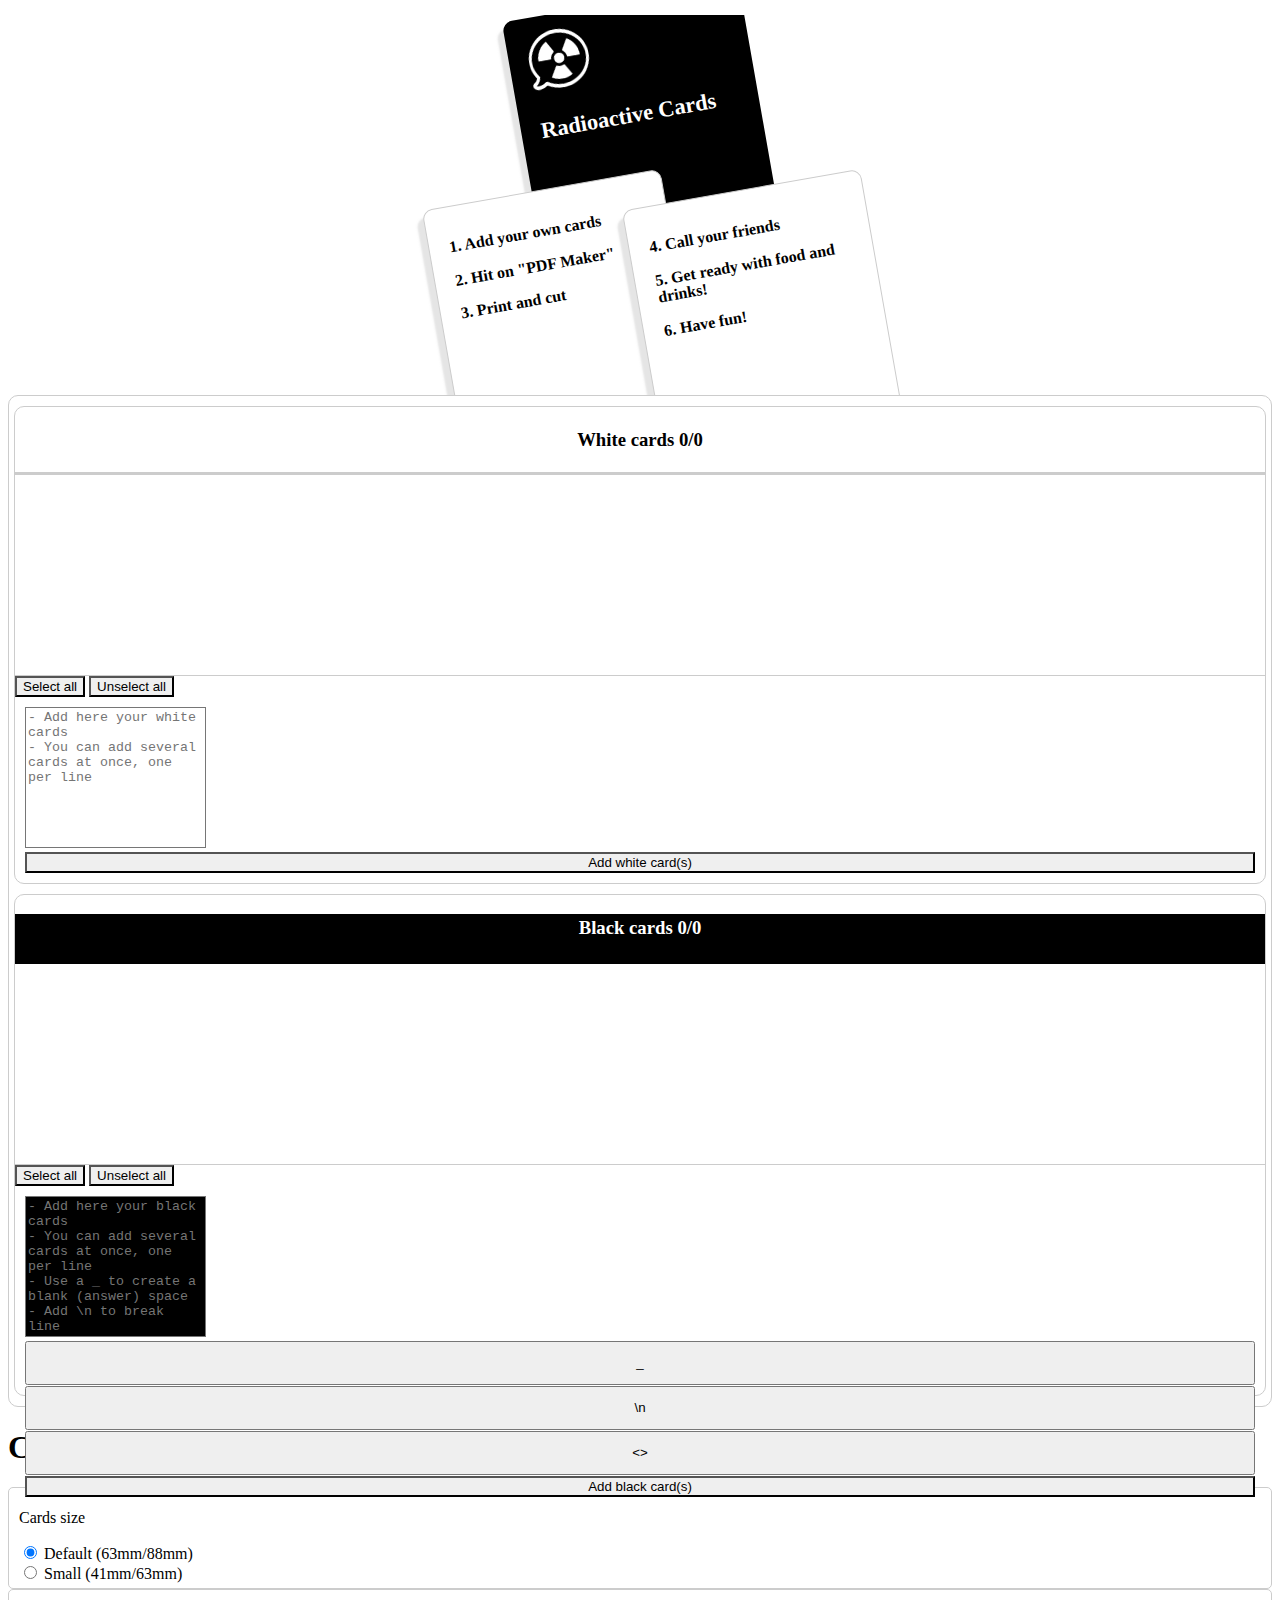
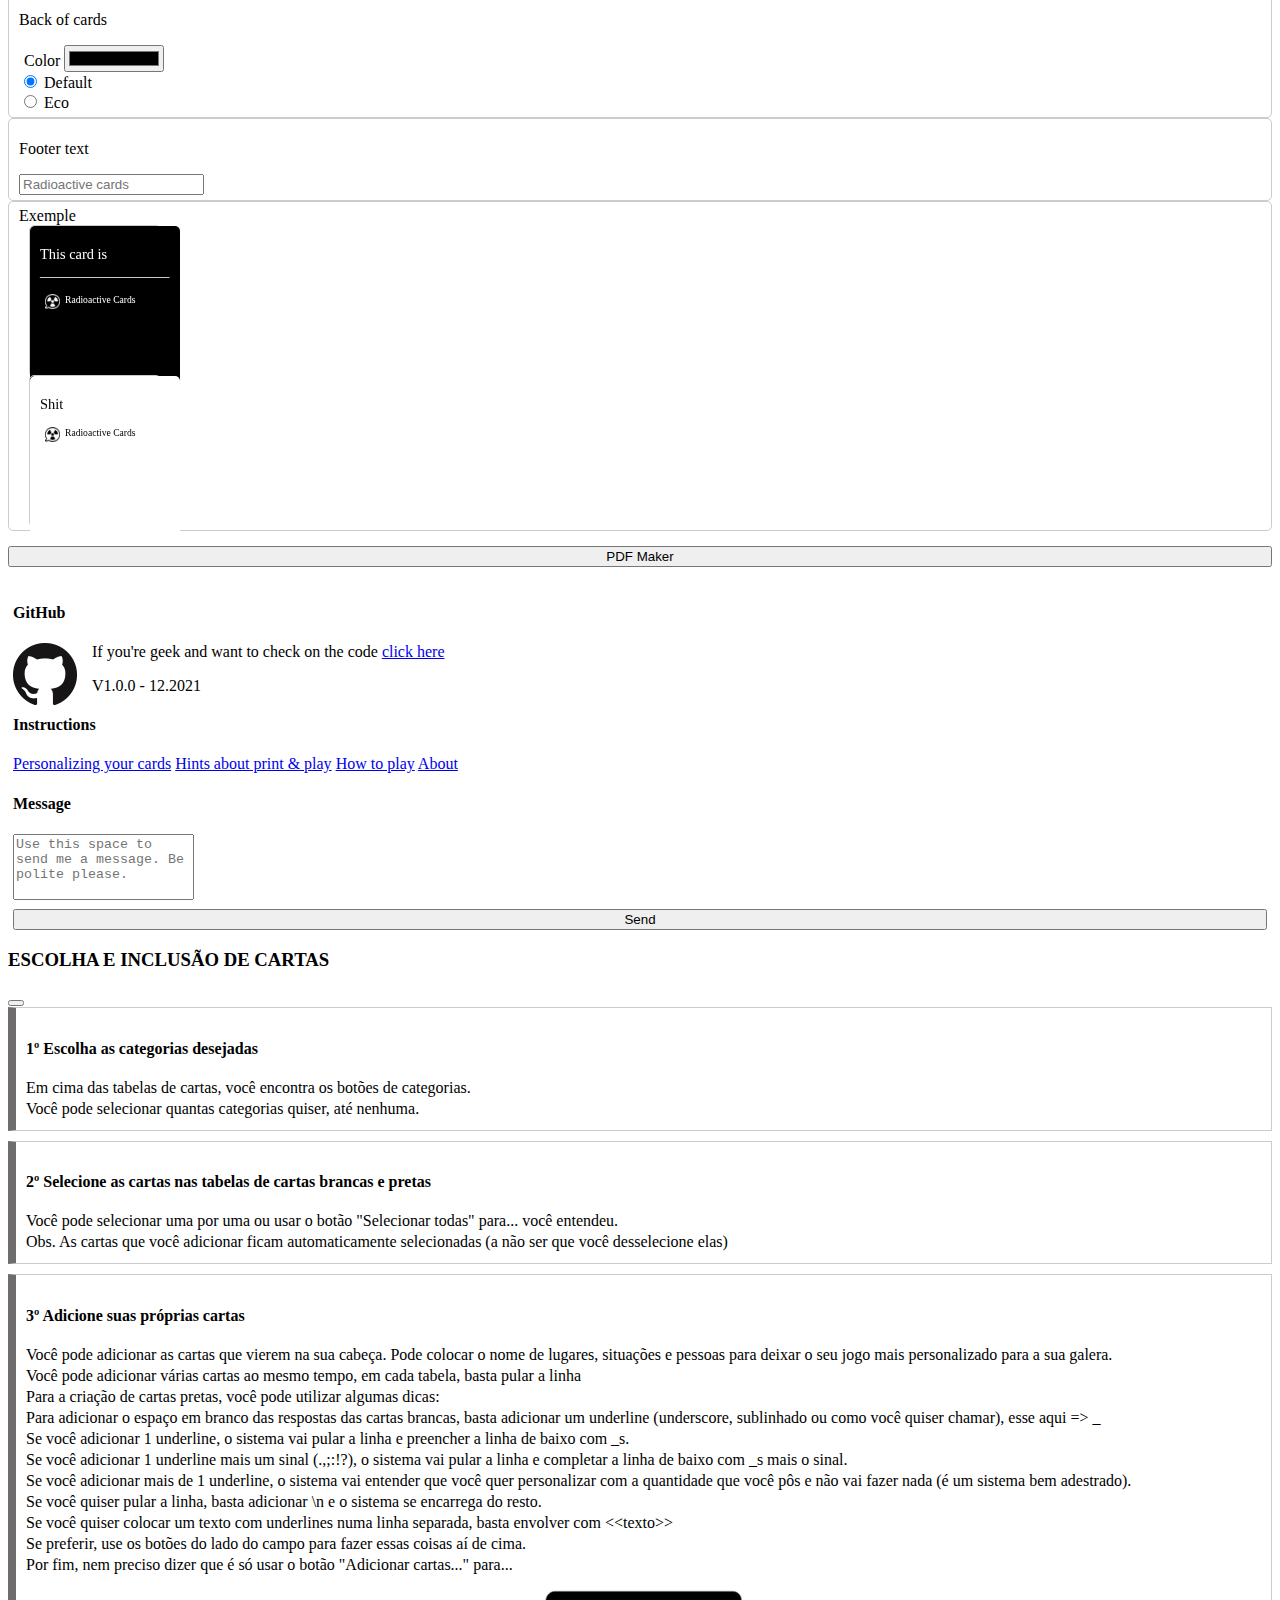
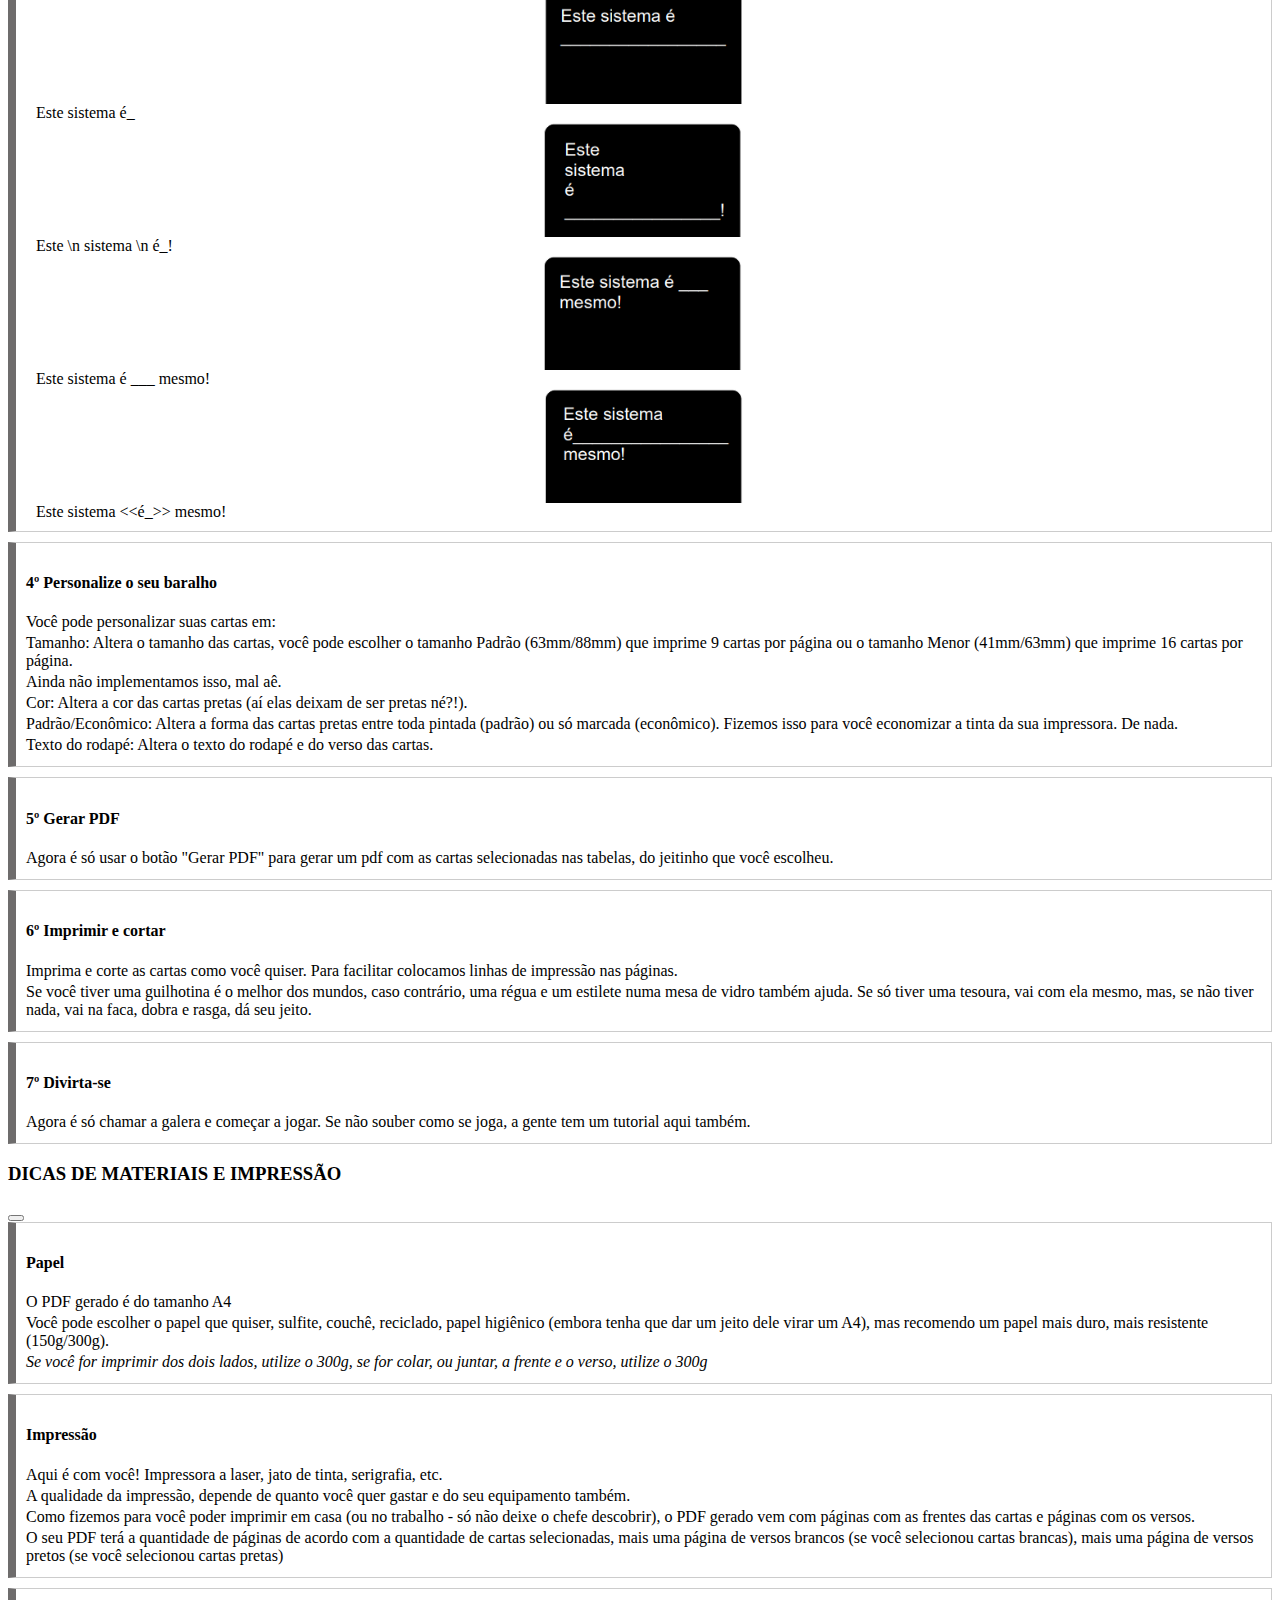
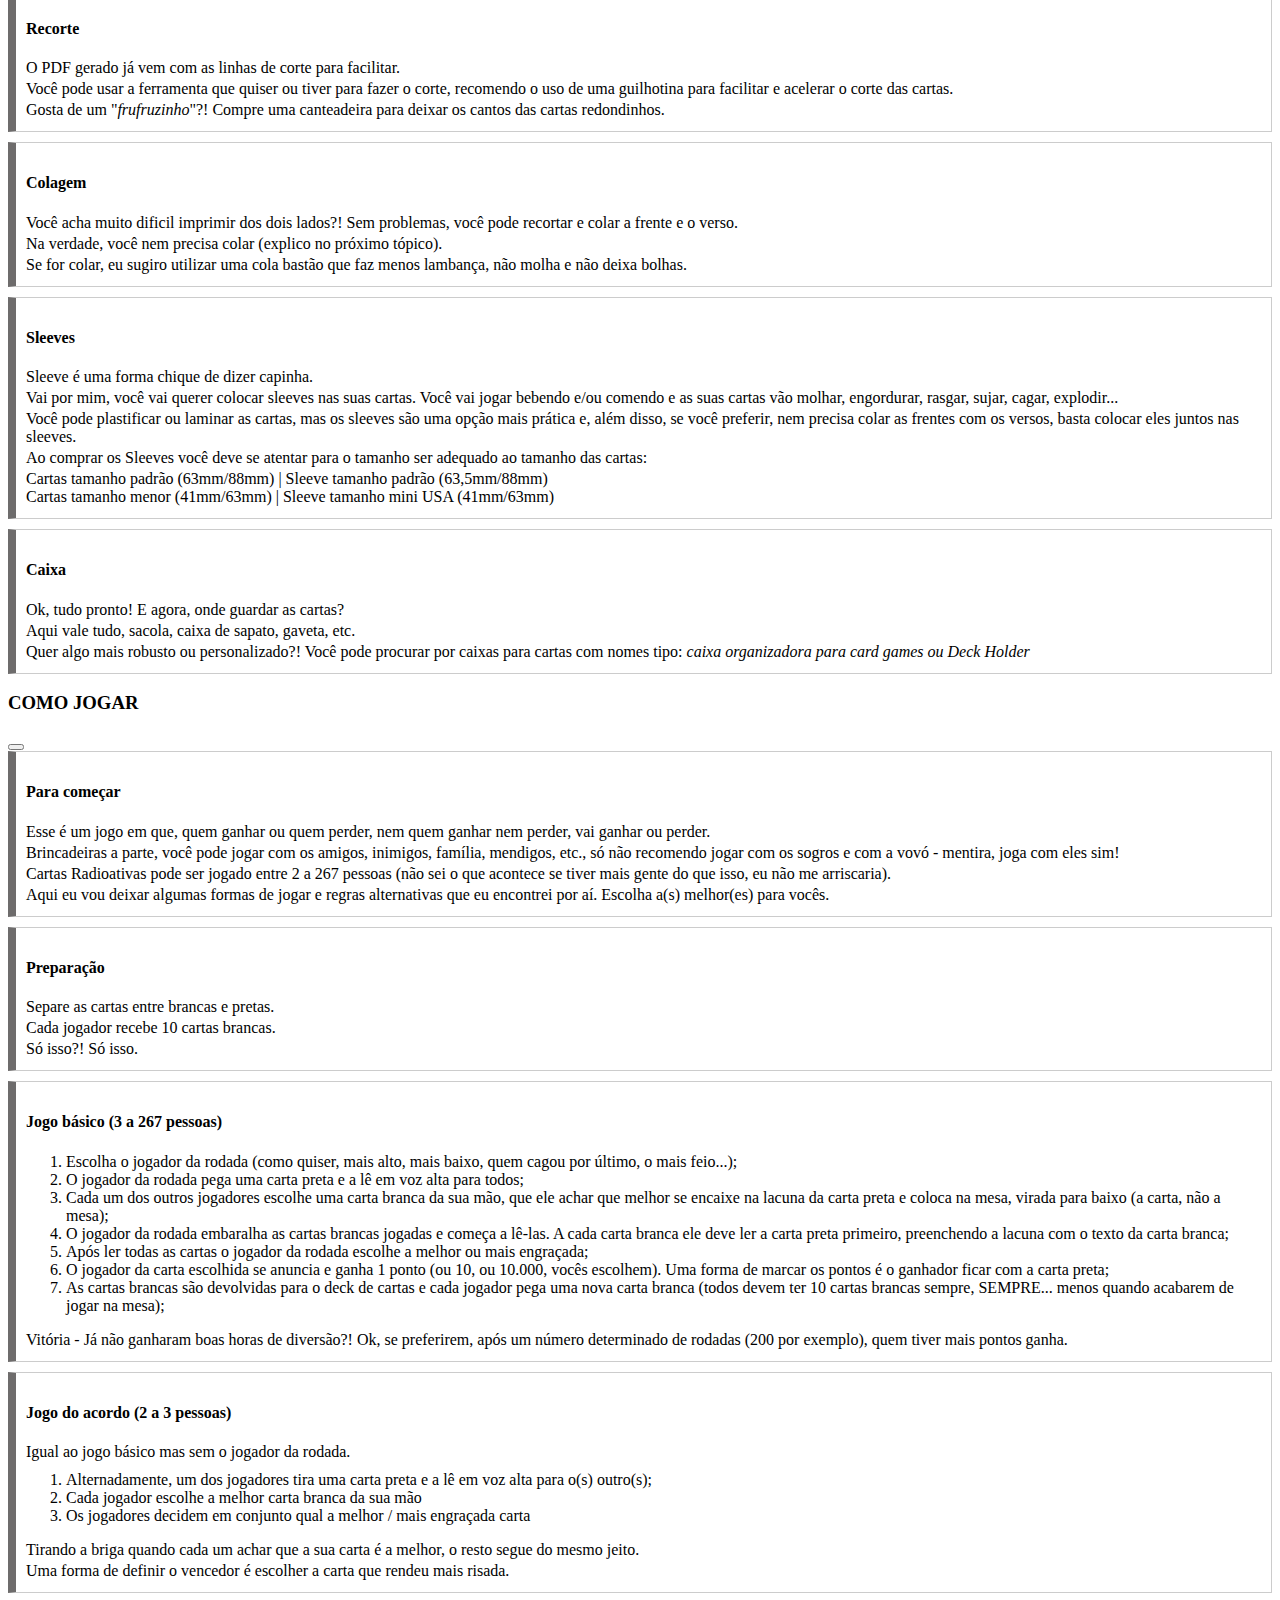
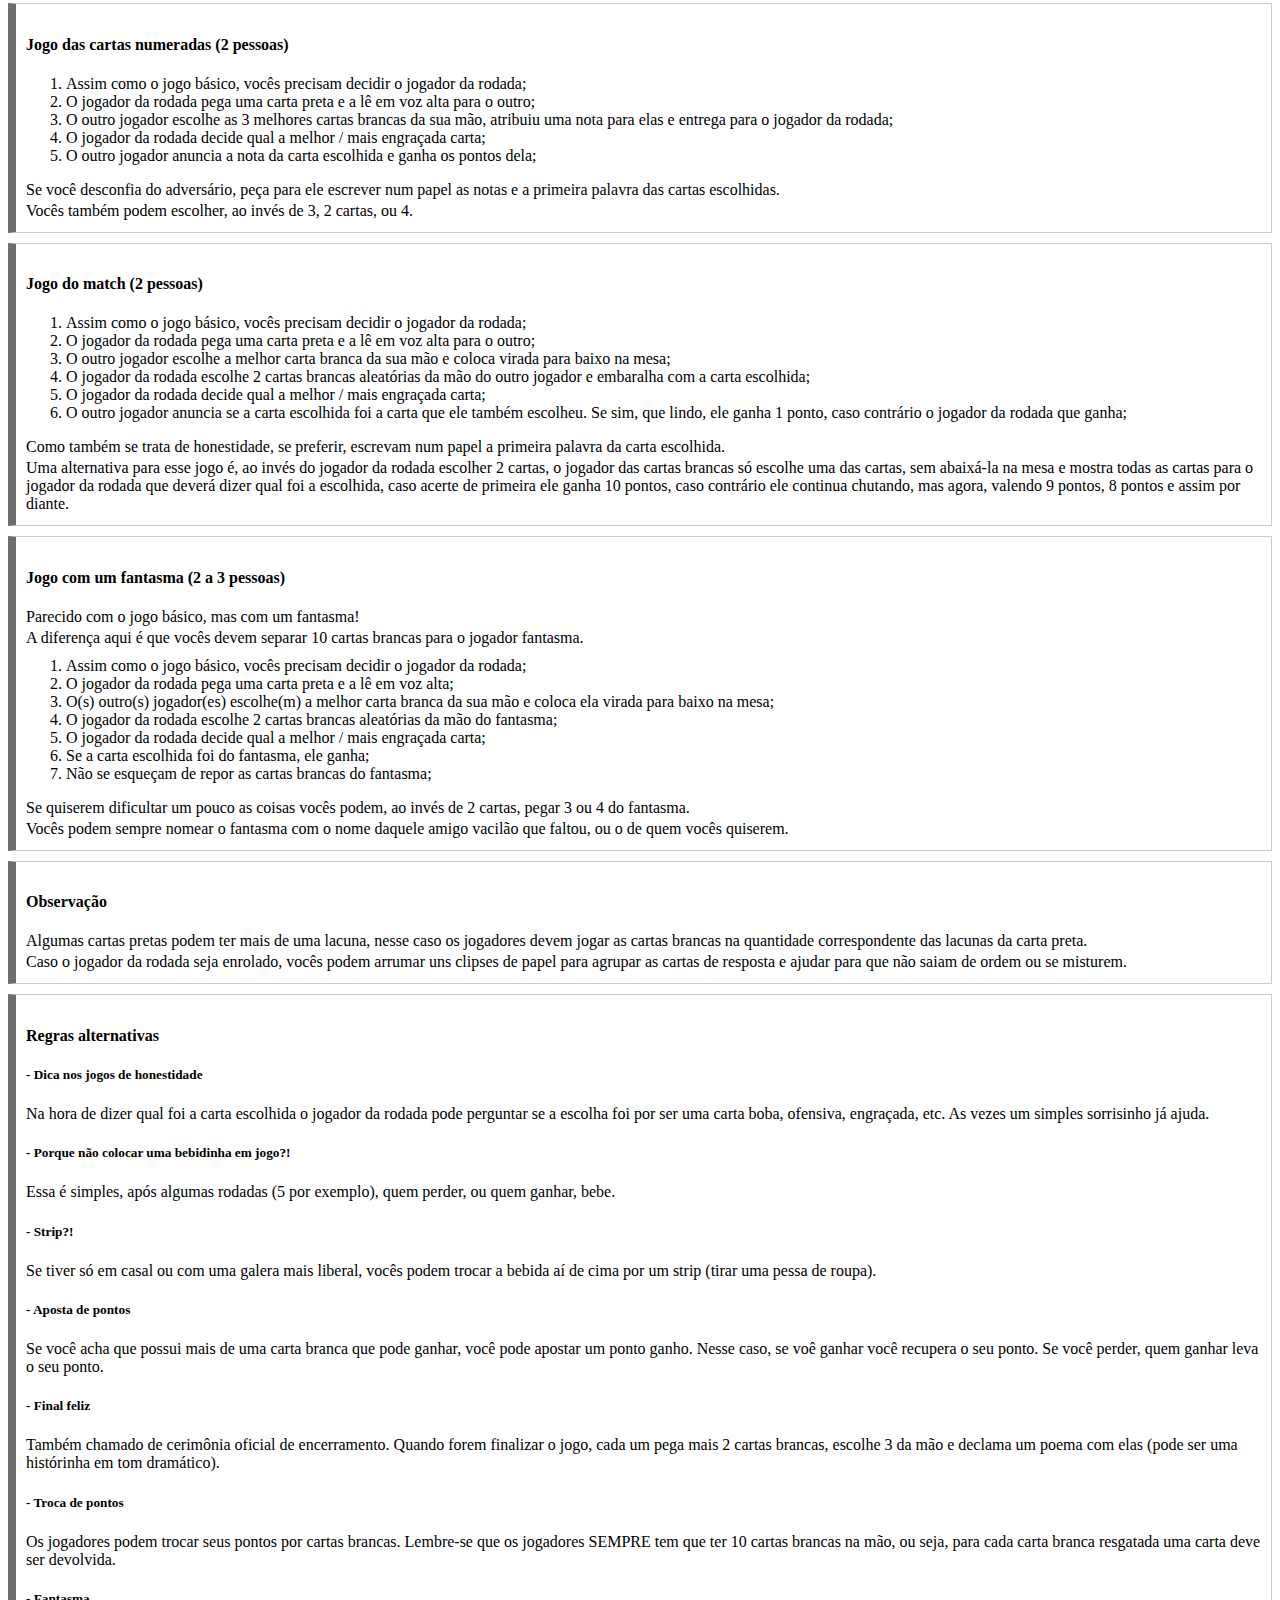
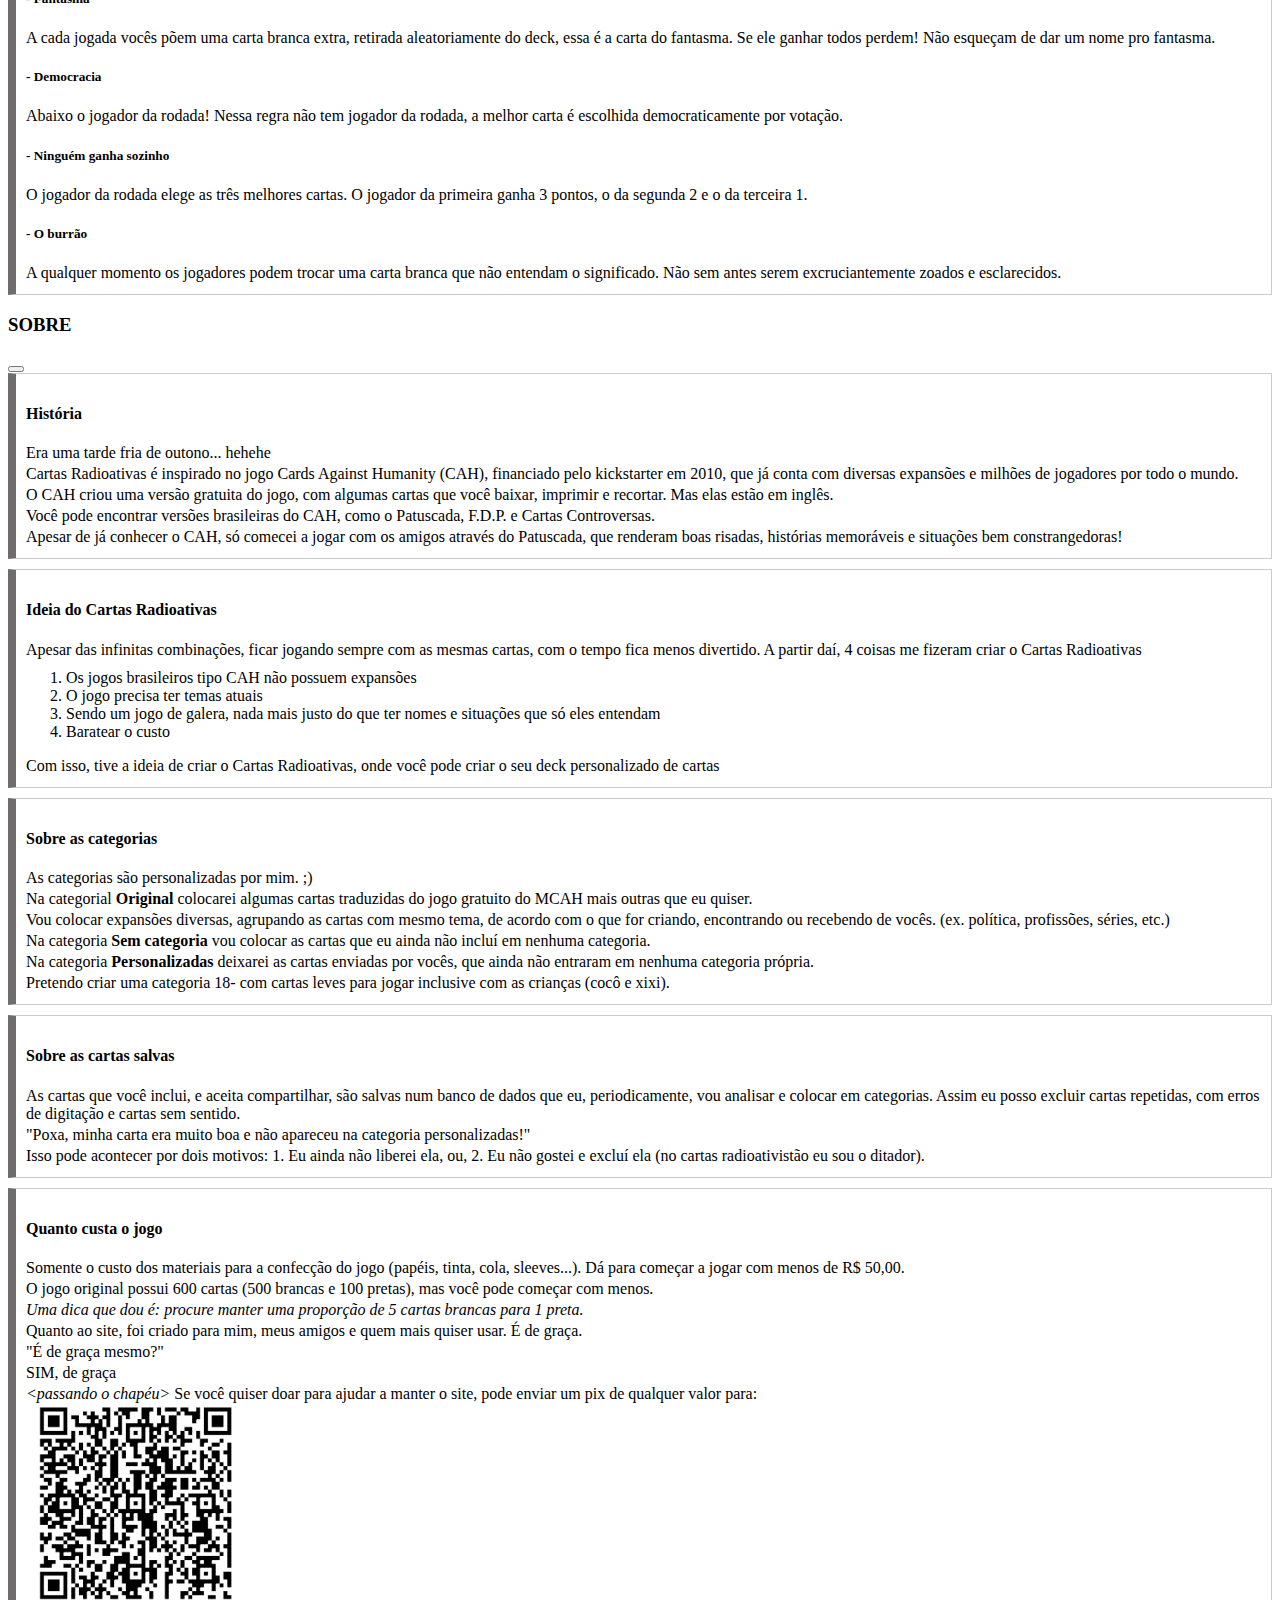
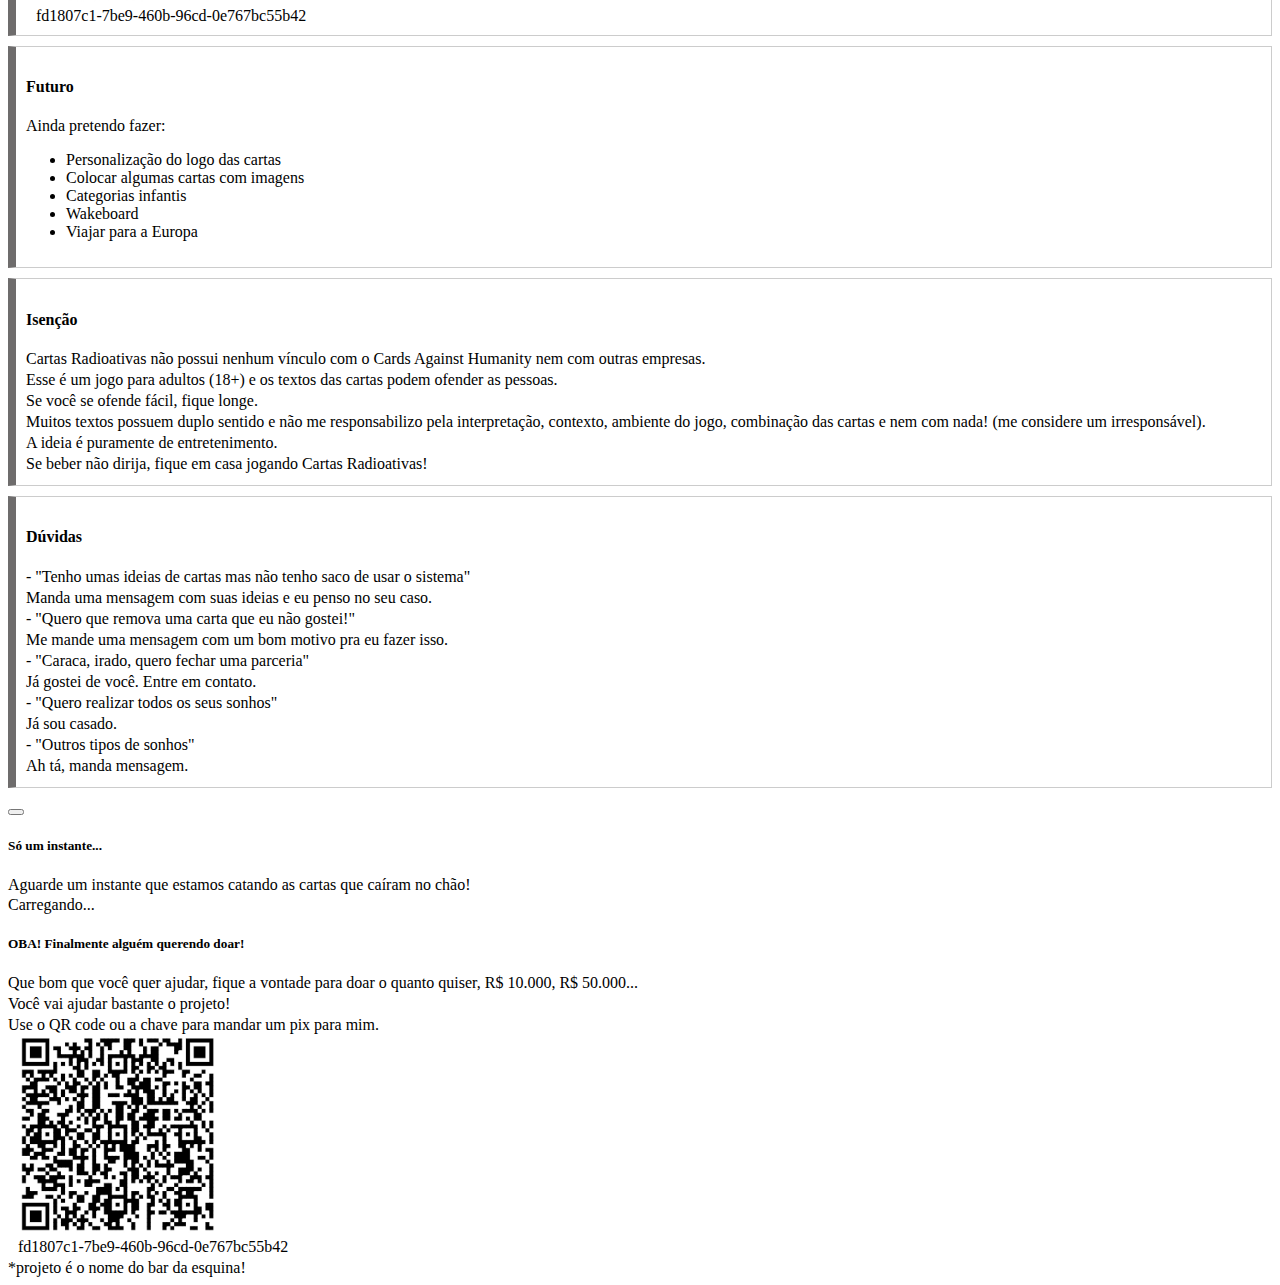
<file: en/index.html>
<!DOCTYPE html>
<html lang="en">

<head>
    <meta charset="UTF-8">
    <meta http-equiv="X-UA-Compatible" content="IE=edge">
    <meta name="viewport" content="width=device-width, initial-scale=1.0">

    <link href="https://cdn.jsdelivr.net/npm/bootstrap@5.1.3/dist/css/bootstrap.min.css" rel="stylesheet" integrity="sha384-1BmE4kWBq78iYhFldvKuhfTAU6auU8tT94WrHftjDbrCEXSU1oBoqyl2QvZ6jIW3" crossorigin="anonymous">
    <link rel="stylesheet" type="text/css" href="/styles/style.css">
    <link rel="stylesheet" type="text/css" href="/styles/sweetalert2.min.css">
    <link rel="stylesheet" type="text/css" href="style.css">

    <link rel="apple-touch-icon" sizes="180x180" href="/imgs/favicons/apple-touch-icon.png">
    <link rel="icon" type="image/png" sizes="32x32" href="/imgs/favicons/favicon-32x32.png">
    <link rel="icon" type="image/png" sizes="16x16" href="/imgs/favicons/favicon-16x16.png">
    <link rel="manifest" href="/imgs/favicons/site.webmanifest">

    <script async src="https://pagead2.googlesyndication.com/pagead/js/adsbygoogle.js?client=ca-pub-6723391586475094" crossorigin="anonymous"></script>

    <title>Radioactive Cards</title>
</head>

<body>
    <div class="container">
        <div id="header" class="row">
            <div class="titulo col-3">
                <div class="carta text-center">
                    <img src="/imgs/icones/radioativo-branco.png" width="60" height="60" class="mt-2">
                    <p class="mt-2">Radioactive Cards</p>
                </div>
            </div>
            <div class="instrucoes col">
                <div class="wrap">
                    <div class="carta1">
                        <p>1. Add your own cards</p>
                        <p>2. Hit on "PDF Maker"</p>
                        <p>3. Print and cut</p>
                    </div>
                    <div class="carta2">
                        <p>4. Call your friends</p>
                        <p>5. Get ready with food and drinks!</p>
                        <p>6. Have fun!</p>
                    </div>
                </div>

            </div>
        </div>

        <div id="tabela" class="row">
            <div class="col brancas">
                <div class="area-titulo-tabela">
                    <h3>White cards <span class="qtd-brancas badge bg-secondary"><span class="qtd-selec">0</span>/<span class="qtd-total">0</span></span>
                    </h3>
                </div>
                <div class="area-tabela">
                    <table class="table table-hover">
                        <tbody id="corpo-tabela-brancas">

                        </tbody>
                    </table>
                </div>
                <div class="btn-group botoes-tabela" role="group" aria-label="Basic example">
                    <button id="btn-seleciona-brancas" type="button" class="btn btn-secondary" onClick="selecionaTodas('brancas')">Select all</button>
                    <button id="btn-desseleciona-brancas" type="button" class="btn btn-secondary" onClick="desselecionaTodas('brancas')">Unselect all</button>
                </div>
                <div class="novas-cartas">
                    <textarea class="form-control" id="texto-personalizacao-brancas" rows="3" placeholder="- Add here your white cards&#10;- You can add several cards at once, one per line"></textarea>
                    <button id="btn-adiciona-brancas" type="button" class="btn btn-secondary" onClick="adicionaBrancaPersonalizada()">Add white card(s)</button>
                </div>
            </div>

            <div class="col pretas">
                <div class="area-titulo-tabela">
                    <h3>Black cards <span class="qtd-pretas badge bg-secondary"><span class="qtd-selec">0</span>/<span class="qtd-total">0</span></span>
                    </h3>
                </div>
                <div class="area-tabela">
                    <table class="table table-dark table-hover">
                        <tbody id="corpo-tabela-pretas">

                        </tbody>
                    </table>
                </div>
                <div class="btn-group botoes-tabela" role="group" aria-label="Basic example">
                    <button id="btn-seleciona-pretas" type="button" class="btn btn-secondary" onClick="selecionaTodas('pretas')">Select all</button>
                    <button id="btn-desseleciona-pretas" type="button" class="btn btn-secondary" onClick="desselecionaTodas('pretas')">Unselect all</button>
                </div>
                <div class="novas-cartas row">
                    <div class="col-11 pe-0">
                        <textarea class="form-control" id="texto-personalizacao-pretas" rows="3" placeholder="- Add here your black cards&#10;- You can add several cards at once, one per line&#10;- Use a _ to create a blank (answer) space&#10;- Add \n to break line&#10;- Put the text between <<>> to use it on a single line"></textarea>
                    </div>
                    <div class="col-1 ps-0">
                        <button id="btn-adiciona-linha" class="btn btn-secondary btn-acao-pretas" title="Adds a _ to create a blank (answer) space">_</button>
                        <button id="btn-adiciona-quebra-linha" class="btn btn-secondary btn-acao-pretas" title="Adds \n to break line">\n</button>
                        <button id="btn-adiciona-texto-encapsulado" class="btn btn-secondary btn-acao-pretas" title="Adds <<>> to put the selected text on a single line"><></button>
                    </div>
                    <div class="col-12">
                        <button id="btn-adiciona-pretas" type="button" class="btn btn-secondary" onClick="adicionaPretaPersonalizada()">Add black card(s)</button>
                    </div>

                    <div id="preview-carta-preta">
                        <p class="texto-preview"></p>
                        <!-- <div id="carta-preview"></div> -->
                    </div>
                </div>
            </div>
        </div>

        <div id="area-gerar-pdf" class="row">
            <h1>Customization</h1>
            <div class="col-3">
                <div class="personal">
                    <p>Cards size</p>
                    <div class="col" id="tamanho-carta">
                        <div class="form-check">
                            <input class="form-check-input" type="radio" name="tamanho-carta" id="tamanho-padrao" value="padrao" checked>
                            <label class="form-check-label" for="tamanho-padrao">
										Default (63mm/88mm)
									</label>
                        </div>
                        <div class="form-check">
                            <input class="form-check-input" type="radio" name="tamanho-carta" id="tamanho-menor" value="menor">
                            <label class="form-check-label" for="tamanho-menor">
										Small (41mm/63mm)
									</label>
                        </div>
                    </div>
                </div>
            </div>
            <div class="col-3">
                <div class="personal">
                    <p>Back of cards</p>
                    <div class="row">
                        <div class="col">
                            <label class="form-control-label" for="cor-fundo" id="label-cor-fundo">Color</label>
                            <input type="color" class="form-control form-control-color" id="cor-fundo" value="#000000" title="Choose a color">
                        </div>
                        <div class="col" id="tipo-fundo">
                            <div class="form-check">
                                <input class="form-check-input" type="radio" name="tipo-fundo" id="fundo-padrao" value="padrao" checked>
                                <label class="form-check-label" for="fundo-padrao">Default</label>
                            </div>
                            <div class="form-check">
                                <input class="form-check-input" type="radio" name="tipo-fundo" id="fundo-economico" value="economico">
                                <label class="form-check-label" for="fundo-economico">Eco</label>
                            </div>
                        </div>
                    </div>
                </div>
            </div>
            <div class="col-3">
                <div class="personal">
                    <p>Footer text</p>
                    <!-- <label for="texto-rodape" class="form-label">Texto do rodapé</label> -->
                    <input class="form-control" id="texto-rodape" placeholder="Radioactive cards">
                </div>
            </div>
            <div class="col-3">
                <div class="personal">
                    Exemple
                    <div class="row">
                        <div class="carta-exemplo preta col">
                            <div class="flip">
                                <div class="rodape-economico"></div>

                                <div class="frente fundo-preta-exemplo">
                                    <p>This card is <br>__________________</p>
                                    <div class="rodape-carta-exemplo fixed-bottom">
                                        <img src="/imgs/icones/radioativo-branco.png" width="15" height="15" class="float-start">
                                        <p class="texto-cartas">Radioactive Cards</p>
                                    </div>
                                </div>

                                <div class="verso fundo-preta-exemplo">
                                    <div class="fundo-economico"></div>
                                    <div class="fundo-carta-logo">
                                        <img src="/imgs/icones/radioativo-branco.png" width="30" height="30" class="">
                                        <p class="texto-cartas">Radioactive<br />cards</p>
                                    </div>
                                </div>

                            </div>
                        </div>
                        <div class="carta-exemplo branca col">
                            <div class="flip">
                                <div class="frente fundo-branca-exemplo">
                                    <p>Shit</p>
                                    <div class="rodape-carta-exemplo fixed-bottom">
                                        <img src="/imgs/icones/radioativo-preto.png" width="15" height="15" class="float-start">
                                        <p class="texto-cartas">Radioactive Cards</p>
                                    </div>
                                </div>
                                <div class="verso fundo-branca-exemplo">
                                    <div class="fundo-carta-logo">
                                        <img src="/imgs/icones/radioativo-preto.png" width="30" height="30" class="">
                                        <p class="texto-cartas">Radioactive<br />Cards</p>
                                    </div>
                                </div>
                            </div>
                        </div>
                    </div>
                </div>
            </div>
            <div class="col">
                <button id="btn-gerar-pdf" type="button" class="btn btn-secondary" onClick="gerarPDF()">PDF Maker</button>
            </div>
        </div>
        <div id="rodape" class="row">
            <div class="col github d-grid">
                <h4>GitHub</h4>
                <div class="align-middle">
                    <img src="/imgs/GitHub-Mark-64px.png">
                    <p>If you're geek and want to check on the code <a href="https://github.com/lvmasterrj/cartas-radioativas/" target="_blank">click here</a></p>
                </div>
                <div class="d-flex align-items-end">
                    <p>V1.0.0 - 12.2021</p>
                </div>
            </div>
            <div class="col">
                <h4>Instructions</h4>
                <div class="list-group list-group-flush">
                    <a id="instr-cartas" class="list-group-item list-group-item-action" data-bs-toggle="modal" data-bs-target="#modal-instr-cartas" href="#">Personalizing your cards</a>
                    <a id="instr-dicas-impr" class="list-group-item list-group-item-action" data-bs-toggle="modal" data-bs-target="#modal-instr-dicas-impr" href="#">Hints about print & play</a>
                    <a id="instr-como-jogar" class="list-group-item list-group-item-action" data-bs-toggle="modal" data-bs-target="#modal-instr-como-jogar" href="#">How to play</a>
                    <a id="instr-sobre" class="list-group-item list-group-item-action" data-bs-toggle="modal" data-bs-target="#modal-sobre" href="#">About</a>
                </div>


                <!-- Modais das instruções -->

            </div>
            <div class="col">
                <h4>Message</h4>
                <form id="mensagem">
                    <textarea class="form-control" id="mensagem-conteudo" rows="4" placeholder="Use this space to send me a message. Be polite please."></textarea>
                    <button type="submit" class="btn btn-secondary">Send</button>
                </form>
            </div>
            <div class="col">
                <script async src="https://pagead2.googlesyndication.com/pagead/js/adsbygoogle.js?client=ca-pub-6723391586475094" crossorigin="anonymous"></script>
                <!-- Rodapé PT -->
                <ins class="adsbygoogle" style="display:block" data-ad-client="ca-pub-6723391586475094" data-ad-slot="5995778150" data-ad-format="auto" data-full-width-responsive="true"></ins>
                <script>
                    (adsbygoogle = window.adsbygoogle || []).push({});
                </script>
                <!-- <h4>Jabá</h4>
                <p>Gostou muito e quer ajudar o projeto?! Faz um pix de qualquer valor!</p>
                <p><a id="abre-modal-pix" data-bs-toggle="modal" data-bs-target="#modal-pix" href="#">Clique aqui</a> para exibir o QR code.</p> -->
            </div>
        </div>

        <div id="instrucoes-cartas">

        </div>

        <div class="modal fade" id="modal-instr-cartas" tabindex="-1" aria-labelledby="modal-titulo-instr-cartas" aria-hidden="true">
            <div class="modal-dialog modal-xl modal-dialog-centered modal-dialog-scrollable">
                <div class="modal-content">
                    <div class="modal-header">
                        <h3 class="modal-title text-center" id="modal-titulo-instr-cartas">ESCOLHA E INCLUSÃO DE CARTAS</h3>
                        <button type="button" class="btn-close" data-bs-dismiss="modal" aria-label="Close"></button>
                    </div>
                    <script async src="https://pagead2.googlesyndication.com/pagead/js/adsbygoogle.js?client=ca-pub-6723391586475094" crossorigin="anonymous"></script>
                    <ins class="adsbygoogle" style="display:block; text-align:center;" data-ad-layout="in-article" data-ad-format="fluid" data-ad-client="ca-pub-6723391586475094" data-ad-slot="4700375335"></ins>
                    <script>
                        (adsbygoogle = window.adsbygoogle || []).push({});
                    </script>
                    <div class="modal-body">
                        <div class="texto">
                            <h4 class="titulo2">1º Escolha as categorias desejadas</h4>
                            <p>Em cima das tabelas de cartas, você encontra os botões de categorias.</p>
                            <p>Você pode selecionar quantas categorias quiser, até nenhuma.</p>
                        </div>
                        <div class="texto">
                            <h4 class="titulo2">2º Selecione as cartas nas tabelas de cartas brancas e pretas</h4>
                            <p>Você pode selecionar uma por uma ou usar o botão "Selecionar todas" para... você entendeu.</p>
                            <p>Obs. As cartas que você adicionar ficam automaticamente selecionadas (a não ser que você desselecione elas)</p>
                        </div>
                        <div class="texto">
                            <h4 class="titulo2">3º Adicione suas próprias cartas</h4>
                            <p>Você pode adicionar as cartas que vierem na sua cabeça. Pode colocar o nome de lugares, situações e pessoas para deixar o seu jogo mais personalizado para a sua galera.</p>
                            <p>Você pode adicionar várias cartas ao mesmo tempo, em cada tabela, basta pular a linha</p>
                            <p>Para a criação de cartas pretas, você pode utilizar algumas dicas:</p>
                            <p>Para adicionar o espaço em branco das respostas das cartas brancas, basta adicionar um underline (underscore, sublinhado ou como você quiser chamar), esse aqui => _</p>
                            <p>Se você adicionar 1 underline, o sistema vai pular a linha e preencher a linha de baixo com _s.</p>
                            <p>Se você adicionar 1 underline mais um sinal (.,;:!?), o sistema vai pular a linha e completar a linha de baixo com _s mais o sinal.</p>
                            <p>Se você adicionar mais de 1 underline, o sistema vai entender que você quer personalizar com a quantidade que você pôs e não vai fazer nada (é um sistema bem adestrado).</p>
                            <p>Se você quiser pular a linha, basta adicionar \n e o sistema se encarrega do resto.</p>
                            <p>Se você quiser colocar um texto com underlines numa linha separada, basta envolver com &lt;&lt;texto&gt;&gt;</p>
                            <p>Se preferir, use os botões do lado do campo para fazer essas coisas aí de cima.</p>
                            <p>Por fim, nem preciso dizer que é só usar o botão "Adicionar cartas..." para...</p>

                            <div class="exemplos-cartas text-center">
                                <figure class="figure">
                                    <div class="img-exemplo img-exemplo-1"></div>
                                    <figcaption class="figure-caption">Este sistema é_</figcaption>
                                </figure>
                                <figure class="figure">
                                    <div class="img-exemplo img-exemplo-2"></div>
                                    <figcaption class="figure-caption">Este \n sistema \n é_!</figcaption>
                                </figure>
                                <figure class="figure">
                                    <div class="img-exemplo img-exemplo-3"></div>
                                    <figcaption class="figure-caption">Este sistema é ___ mesmo!</figcaption>
                                </figure>
                                <figure class="figure">
                                    <div class="img-exemplo img-exemplo-4"></div>
                                    <figcaption class="figure-caption">Este sistema &lt;&lt;é_&gt;&gt; mesmo!</figcaption>
                                </figure>
                            </div>

                        </div>
                        <div class="texto">
                            <h4 class="titulo2">4º Personalize o seu baralho</h4>
                            <p>Você pode personalizar suas cartas em:</p>
                            <p>Tamanho: Altera o tamanho das cartas, você pode escolher o tamanho Padrão (63mm/88mm) que imprime 9 cartas por página ou o tamanho Menor (41mm/63mm) que imprime 16 cartas por página.</p>
                            <p>Ainda não implementamos isso, mal aê.</p>
                            <p>Cor: Altera a cor das cartas pretas (aí elas deixam de ser pretas né?!).</p>
                            <p>Padrão/Econômico: Altera a forma das cartas pretas entre toda pintada (padrão) ou só marcada (econômico). Fizemos isso para você economizar a tinta da sua impressora. De nada.</p>
                            <p>Texto do rodapé: Altera o texto do rodapé e do verso das cartas.</p>
                        </div>
                        <div class="texto">
                            <h4 class="titulo2">5º Gerar PDF</h4>
                            <p>Agora é só usar o botão "Gerar PDF" para gerar um pdf com as cartas selecionadas nas tabelas, do jeitinho que você escolheu.</p>
                        </div>
                        <div class="texto">
                            <h4 class="titulo2">6º Imprimir e cortar</h4>
                            <p>Imprima e corte as cartas como você quiser. Para facilitar colocamos linhas de impressão nas páginas.</p>
                            <p>Se você tiver uma guilhotina é o melhor dos mundos, caso contrário, uma régua e um estilete numa mesa de vidro também ajuda. Se só tiver uma tesoura, vai com ela mesmo, mas, se não tiver nada, vai na faca, dobra e rasga, dá
                                seu jeito.
                            </p>
                        </div>
                        <div class="texto">
                            <h4 class="titulo2">7º Divirta-se</h4>
                            <p>Agora é só chamar a galera e começar a jogar. Se não souber como se joga, a gente tem um tutorial aqui também.</p>
                        </div>
                    </div>
                </div>
            </div>
        </div>

        <div class="modal fade" id="modal-instr-dicas-impr" tabindex="-1" aria-labelledby="modal-titulo-instr-dicas-impr" aria-hidden="true">
            <div class="modal-dialog modal-xl modal-dialog-centered modal-dialog-scrollable">
                <div class="modal-content">
                    <div class="modal-header">
                        <h3 class="modal-title text-center" id="modal-titulo-instr-dicas-impr">DICAS DE MATERIAIS E IMPRESSÃO</h3>
                        <button type="button" class="btn-close" data-bs-dismiss="modal" aria-label="Close"></button>
                    </div>
                    <div class="modal-body">
                        <div class="texto">
                            <h4 class="titulo2">Papel</h4>
                            <p>O PDF gerado é do tamanho A4</p>
                            <p>Você pode escolher o papel que quiser, sulfite, couchê, reciclado, papel higiênico (embora tenha que dar um jeito dele virar um A4), mas recomendo um papel mais duro, mais resistente (150g/300g).</p>
                            <p><i>Se você for imprimir dos dois lados, utilize o 300g, se for colar, ou juntar, a frente e o verso, utilize o 300g</i></p>
                        </div>
                        <div class="texto">
                            <h4 class="titulo2">Impressão</h4>
                            <p>Aqui é com você! Impressora a laser, jato de tinta, serigrafia, etc.</p>
                            <p>A qualidade da impressão, depende de quanto você quer gastar e do seu equipamento também.</p>
                            <p>Como fizemos para você poder imprimir em casa (ou no trabalho - só não deixe o chefe descobrir), o PDF gerado vem com páginas com as frentes das cartas e páginas com os versos.</p>
                            <p>O seu PDF terá a quantidade de páginas de acordo com a quantidade de cartas selecionadas, mais uma página de versos brancos (se você selecionou cartas brancas), mais uma página de versos pretos (se você selecionou cartas pretas)</p>
                        </div>
                        <div class="texto">
                            <h4 class="titulo2">Recorte</h4>
                            <p>O PDF gerado já vem com as linhas de corte para facilitar.</p>
                            <p>Você pode usar a ferramenta que quiser ou tiver para fazer o corte, recomendo o uso de uma guilhotina para facilitar e acelerar o corte das cartas.</p>
                            <p>Gosta de um "<i>frufruzinho</i>"?! Compre uma canteadeira para deixar os cantos das cartas redondinhos.</p>
                        </div>
                        <div class="texto">
                            <h4 class="titulo2">Colagem</h4>
                            <p>Você acha muito dificil imprimir dos dois lados?! Sem problemas, você pode recortar e colar a frente e o verso.</p>
                            <p>Na verdade, você nem precisa colar (explico no próximo tópico).</p>
                            <p>Se for colar, eu sugiro utilizar uma cola bastão que faz menos lambança, não molha e não deixa bolhas.</p>
                        </div>
                        <div class="texto">
                            <h4 class="titulo2">Sleeves</h4>
                            <p>Sleeve é uma forma chique de dizer capinha.</p>
                            <p>Vai por mim, você vai querer colocar sleeves nas suas cartas. Você vai jogar bebendo e/ou comendo e as suas cartas vão molhar, engordurar, rasgar, sujar, cagar, explodir...</p>
                            <p>Você pode plastificar ou laminar as cartas, mas os sleeves são uma opção mais prática e, além disso, se você preferir, nem precisa colar as frentes com os versos, basta colocar eles juntos nas sleeves.</p>
                            <p>Ao comprar os Sleeves você deve se atentar para o tamanho ser adequado ao tamanho das cartas:</p>
                            <p>Cartas tamanho padrão (63mm/88mm) | Sleeve tamanho padrão (63,5mm/88mm)<br />Cartas tamanho menor (41mm/63mm) | Sleeve tamanho mini USA (41mm/63mm)</p>
                        </div>
                        <div class="texto">
                            <h4 class="titulo2">Caixa</h4>
                            <p>Ok, tudo pronto! E agora, onde guardar as cartas?</p>
                            <p>Aqui vale tudo, sacola, caixa de sapato, gaveta, etc.</p>
                            <p>Quer algo mais robusto ou personalizado?! Você pode procurar por caixas para cartas com nomes tipo: <i>caixa organizadora para card games ou Deck Holder</i></p>
                        </div>
                    </div>
                </div>
            </div>
        </div>

        <div class="modal fade" id="modal-instr-como-jogar" tabindex="-1" aria-labelledby="modal-titulo-instr-como-jogar" aria-hidden="true">
            <div class="modal-dialog modal-xl modal-dialog-centered modal-dialog-scrollable">
                <div class="modal-content">
                    <div class="modal-header">
                        <h3 class="modal-title text-center" id="modal-titulo-instr-como-jogar">COMO JOGAR</h3>
                        <button type="button" class="btn-close" data-bs-dismiss="modal" aria-label="Close"></button>
                    </div>
                    <div class="modal-body">
                        <div class="texto">
                            <h4 class="titulo2">Para começar</h4>
                            <p>Esse é um jogo em que, quem ganhar ou quem perder, nem quem ganhar nem perder, vai ganhar ou perder.</p>
                            <p>Brincadeiras a parte, você pode jogar com os amigos, inimigos, família, mendigos, etc., só não recomendo jogar com os sogros e com a vovó - mentira, joga com eles sim!</p>
                            <p>Cartas Radioativas pode ser jogado entre 2 a 267 pessoas (não sei o que acontece se tiver mais gente do que isso, eu não me arriscaria).
                                <p>Aqui eu vou deixar algumas formas de jogar e regras alternativas que eu encontrei por aí. Escolha a(s) melhor(es) para vocês.</p>
                        </div>
                        <div class="texto">
                            <h4 class="titulo2">Preparação</h4>
                            <p>Separe as cartas entre brancas e pretas.</p>
                            <p>Cada jogador recebe 10 cartas brancas.</p>
                            <p>Só isso?! Só isso.</p>
                        </div>
                        <div class="texto">
                            <h4 class="titulo2">Jogo básico (3 a 267 pessoas)</h4>
                            <ol>
                                <li>Escolha o jogador da rodada (como quiser, mais alto, mais baixo, quem cagou por último, o mais feio...);</li>
                                <li>O jogador da rodada pega uma carta preta e a lê em voz alta para todos;</li>
                                <li>Cada um dos outros jogadores escolhe uma carta branca da sua mão, que ele achar que melhor se encaixe na lacuna da carta preta e coloca na mesa, virada para baixo (a carta, não a mesa);</li>
                                <li>O jogador da rodada embaralha as cartas brancas jogadas e começa a lê-las. A cada carta branca ele deve ler a carta preta primeiro, preenchendo a lacuna com o texto da carta branca;</li>
                                <li>Após ler todas as cartas o jogador da rodada escolhe a melhor ou mais engraçada;</li>
                                <li>O jogador da carta escolhida se anuncia e ganha 1 ponto (ou 10, ou 10.000, vocês escolhem). Uma forma de marcar os pontos é o ganhador ficar com a carta preta;</li>
                                <li>As cartas brancas são devolvidas para o deck de cartas e cada jogador pega uma nova carta branca (todos devem ter 10 cartas brancas sempre, SEMPRE... menos quando acabarem de jogar na mesa);</li>
                            </ol>
                            <p>Vitória - Já não ganharam boas horas de diversão?! Ok, se preferirem, após um número determinado de rodadas (200 por exemplo), quem tiver mais pontos ganha.</p>
                        </div>
                        <div class="texto">
                            <h4 class="titulo2">Jogo do acordo (2 a 3 pessoas)</h4>
                            <p>Igual ao jogo básico mas sem o jogador da rodada.</p>
                            <ol>
                                <li>Alternadamente, um dos jogadores tira uma carta preta e a lê em voz alta para o(s) outro(s);</li>
                                <li>Cada jogador escolhe a melhor carta branca da sua mão</li>
                                <li>Os jogadores decidem em conjunto qual a melhor / mais engraçada carta</li>
                            </ol>
                            <p>Tirando a briga quando cada um achar que a sua carta é a melhor, o resto segue do mesmo jeito.</p>
                            <p>Uma forma de definir o vencedor é escolher a carta que rendeu mais risada.</p>
                        </div>
                        <div class="texto">
                            <h4 class="titulo2">Jogo das cartas numeradas (2 pessoas)</h4>
                            <ol>
                                <li>Assim como o jogo básico, vocês precisam decidir o jogador da rodada;</li>
                                <li>O jogador da rodada pega uma carta preta e a lê em voz alta para o outro;</li>
                                <li>O outro jogador escolhe as 3 melhores cartas brancas da sua mão, atribuiu uma nota para elas e entrega para o jogador da rodada;</li>
                                <li>O jogador da rodada decide qual a melhor / mais engraçada carta;</li>
                                <li>O outro jogador anuncia a nota da carta escolhida e ganha os pontos dela;</li>
                            </ol>
                            <p>Se você desconfia do adversário, peça para ele escrever num papel as notas e a primeira palavra das cartas escolhidas.</p>
                            <p>Vocês também podem escolher, ao invés de 3, 2 cartas, ou 4.</p>

                        </div>
                        <div class="texto">
                            <h4 class="titulo2">Jogo do match (2 pessoas)</h4>
                            <ol>
                                <li>Assim como o jogo básico, vocês precisam decidir o jogador da rodada;
                                    </>
                                    <li>O jogador da rodada pega uma carta preta e a lê em voz alta para o outro;
                                        </>
                                        <li>O outro jogador escolhe a melhor carta branca da sua mão e coloca virada para baixo na mesa;
                                            </>
                                            <li>O jogador da rodada escolhe 2 cartas brancas aleatórias da mão do outro jogador e embaralha com a carta escolhida;
                                                </>
                                                <li>O jogador da rodada decide qual a melhor / mais engraçada carta;
                                                    </>
                                                    <li>O outro jogador anuncia se a carta escolhida foi a carta que ele também escolheu. Se sim, que lindo, ele ganha 1 ponto, caso contrário o jogador da rodada que ganha;
                                                        </>
                            </ol>
                            <p>Como também se trata de honestidade, se preferir, escrevam num papel a primeira palavra da carta escolhida.</p>
                            <p>Uma alternativa para esse jogo é, ao invés do jogador da rodada escolher 2 cartas, o jogador das cartas brancas só escolhe uma das cartas, sem abaixá-la na mesa e mostra todas as cartas para o jogador da rodada que deverá dizer
                                qual foi a escolhida, caso acerte de primeira ele ganha 10 pontos, caso contrário ele continua chutando, mas agora, valendo 9 pontos, 8 pontos e assim por diante.</p>
                        </div>
                        <div class="texto">
                            <h4 class="titulo2">Jogo com um fantasma (2 a 3 pessoas)</h4>
                            <p>Parecido com o jogo básico, mas com um fantasma!</p>
                            <p>A diferença aqui é que vocês devem separar 10 cartas brancas para o jogador fantasma.</p>
                            <ol>
                                <li>Assim como o jogo básico, vocês precisam decidir o jogador da rodada;</li>
                                <li>O jogador da rodada pega uma carta preta e a lê em voz alta;</li>
                                <li>O(s) outro(s) jogador(es) escolhe(m) a melhor carta branca da sua mão e coloca ela virada para baixo na mesa;</li>
                                <li>O jogador da rodada escolhe 2 cartas brancas aleatórias da mão do fantasma;</li>
                                <li>O jogador da rodada decide qual a melhor / mais engraçada carta;</li>
                                <li>Se a carta escolhida foi do fantasma, ele ganha;</li>
                                <li>Não se esqueçam de repor as cartas brancas do fantasma;</li>
                            </ol>
                            <p>Se quiserem dificultar um pouco as coisas vocês podem, ao invés de 2 cartas, pegar 3 ou 4 do fantasma.</p>
                            <p>Vocês podem sempre nomear o fantasma com o nome daquele amigo vacilão que faltou, ou o de quem vocês quiserem.</p>
                        </div>
                        <div class="texto">
                            <h4 class="titulo2">Observação</h4>
                            <p>Algumas cartas pretas podem ter mais de uma lacuna, nesse caso os jogadores devem jogar as cartas brancas na quantidade correspondente das lacunas da carta preta.</p>
                            <p>Caso o jogador da rodada seja enrolado, vocês podem arrumar uns clipses de papel para agrupar as cartas de resposta e ajudar para que não saiam de ordem ou se misturem.</p>
                        </div>

                        <div class="texto">
                            <h4 class="titulo2">Regras alternativas</h4>
                            <h5 class="titulo2">- Dica nos jogos de honestidade</h5>
                            <p>Na hora de dizer qual foi a carta escolhida o jogador da rodada pode perguntar se a escolha foi por ser uma carta boba, ofensiva, engraçada, etc. As vezes um simples sorrisinho já ajuda.</p>
                            <h5 class="titulo2">- Porque não colocar uma bebidinha em jogo?!</h5>
                            <p>Essa é simples, após algumas rodadas (5 por exemplo), quem perder, ou quem ganhar, bebe.</p>
                            <h5 class="titulo2">- Strip?!</h5>
                            <p>Se tiver só em casal ou com uma galera mais liberal, vocês podem trocar a bebida aí de cima por um strip (tirar uma pessa de roupa).</p>
                            <h5 class="titulo2">- Aposta de pontos</h5>
                            <p>Se você acha que possui mais de uma carta branca que pode ganhar, você pode apostar um ponto ganho. Nesse caso, se voê ganhar você recupera o seu ponto. Se você perder, quem ganhar leva o seu ponto.</p>
                            <h5 class="titulo2">- Final feliz</h5>
                            <p>Também chamado de cerimônia oficial de encerramento. Quando forem finalizar o jogo, cada um pega mais 2 cartas brancas, escolhe 3 da mão e declama um poema com elas (pode ser uma histórinha em tom dramático).</p>
                            <h5 class="titulo2">- Troca de pontos</h5>
                            <p>Os jogadores podem trocar seus pontos por cartas brancas. Lembre-se que os jogadores SEMPRE tem que ter 10 cartas brancas na mão, ou seja, para cada carta branca resgatada uma carta deve ser devolvida.</p>
                            <h5 class="titulo2">- Fantasma</h5>
                            <p>A cada jogada vocês põem uma carta branca extra, retirada aleatoriamente do deck, essa é a carta do fantasma. Se ele ganhar todos perdem! Não esqueçam de dar um nome pro fantasma.</p>
                            <h5 class="titulo2">- Democracia</h5>
                            <p>Abaixo o jogador da rodada! Nessa regra não tem jogador da rodada, a melhor carta é escolhida democraticamente por votação.</p>
                            <h5 class="titulo2">- Ninguém ganha sozinho</h5>
                            <p>O jogador da rodada elege as três melhores cartas. O jogador da primeira ganha 3 pontos, o da segunda 2 e o da terceira 1.</p>
                            <h5 class="titulo2">- O burrão</h5>
                            <p>A qualquer momento os jogadores podem trocar uma carta branca que não entendam o significado. Não sem antes serem excruciantemente zoados e esclarecidos.</p>
                        </div>
                    </div>
                </div>
            </div>
        </div>

        <div class="modal fade" id="modal-sobre" tabindex="-1" aria-labelledby="modal-titulo-sobre" aria-hidden="true">
            <div class="modal-dialog modal-xl modal-dialog-centered modal-dialog-scrollable">
                <div class="modal-content">
                    <div class="modal-header">
                        <h3 class="modal-title text-center" id="modal-titulo-sobre">SOBRE</h3>
                        <button type="button" class="btn-close" data-bs-dismiss="modal" aria-label="Close"></button>
                    </div>
                    <div class="modal-body">
                        <div class="texto">
                            <h4 class="titulo2">História</h4>
                            <p>Era uma tarde fria de outono... hehehe</p>
                            <p>Cartas Radioativas é inspirado no jogo Cards Against Humanity (CAH), financiado pelo kickstarter em 2010, que já conta com diversas expansões e milhões de jogadores por todo o mundo.</p>
                            <p>O CAH criou uma versão gratuita do jogo, com algumas cartas que você baixar, imprimir e recortar. Mas elas estão em inglês.</p>
                            <p>Você pode encontrar versões brasileiras do CAH, como o Patuscada, F.D.P. e Cartas Controversas.</p>
                            <p>Apesar de já conhecer o CAH, só comecei a jogar com os amigos através do Patuscada, que renderam boas risadas, histórias memoráveis e situações bem constrangedoras!</p>
                        </div>
                        <div class="texto">
                            <h4 class="titulo2">Ideia do Cartas Radioativas</h4>
                            <p>Apesar das infinitas combinações, ficar jogando sempre com as mesmas cartas, com o tempo fica menos divertido. A partir daí, 4 coisas me fizeram criar o Cartas Radioativas</p>
                            <ol>
                                <li>Os jogos brasileiros tipo CAH não possuem expansões</li>
                                <li>O jogo precisa ter temas atuais</li>
                                <li>Sendo um jogo de galera, nada mais justo do que ter nomes e situações que só eles entendam</li>
                                <li>Baratear o custo</li>
                            </ol>
                            <p>Com isso, tive a ideia de criar o Cartas Radioativas, onde você pode criar o seu deck personalizado de cartas</p>
                        </div>
                        <div class="texto">
                            <h4 class="titulo2">Sobre as categorias</h4>
                            <p>As categorias são personalizadas por mim. ;)</p>
                            <p>Na categorial <b>Original</b> colocarei algumas cartas traduzidas do jogo gratuito do MCAH mais outras que eu quiser.</p>
                            <p>Vou colocar expansões diversas, agrupando as cartas com mesmo tema, de acordo com o que for criando, encontrando ou recebendo de vocês. (ex. política, profissões, séries, etc.)</p>
                            <p>Na categoria <b>Sem categoria</b> vou colocar as cartas que eu ainda não incluí em nenhuma categoria.</p>
                            <p>Na categoria <b>Personalizadas</b> deixarei as cartas enviadas por vocês, que ainda não entraram em nenhuma categoria própria.</p>
                            <p>Pretendo criar uma categoria 18- com cartas leves para jogar inclusive com as crianças (cocô e xixi).</p>
                        </div>
                        <div class="texto">
                            <h4 class="titulo2">Sobre as cartas salvas</h4>
                            <p>As cartas que você inclui, e aceita compartilhar, são salvas num banco de dados que eu, periodicamente, vou analisar e colocar em categorias. Assim eu posso excluir cartas repetidas, com erros de digitação e cartas sem sentido.</p>
                            <p>"Poxa, minha carta era muito boa e não apareceu na categoria personalizadas!"</p>
                            <p>Isso pode acontecer por dois motivos: 1. Eu ainda não liberei ela, ou, 2. Eu não gostei e excluí ela (no cartas radioativistão eu sou o ditador).</p>
                        </div>
                        <div class="texto">
                            <h4 class="titulo2">Quanto custa o jogo</h4>
                            <p>Somente o custo dos materiais para a confecção do jogo (papéis, tinta, cola, sleeves...). Dá para começar a jogar com menos de R$ 50,00.</p>
                            <p>O jogo original possui 600 cartas (500 brancas e 100 pretas), mas você pode começar com menos.</p>
                            <p><i>Uma dica que dou é: procure manter uma proporção de 5 cartas brancas para 1 preta.</i></p>
                            <p>Quanto ao site, foi criado para mim, meus amigos e quem mais quiser usar. É de graça.</p>
                            <p>"É de graça mesmo?"</p>
                            <p>SIM, de graça</p>
                            <p><span class="text-black-50"><i>&lt;passando o chapéu&gt;</i></span> Se você quiser doar para ajudar a manter o site, pode enviar um pix de qualquer valor para:</p>
                            <div class="text-center">
                                <figure class="figure">
                                    <img src="/imgs/qr-pix.jpg" width="200">
                                    <figcaption class="figure-caption">fd1807c1-7be9-460b-96cd-0e767bc55b42</figcaption>
                                </figure>
                            </div>
                        </div>
                        <div class="texto">
                            <h4 class="titulo2">Futuro</h4>
                            <p>Ainda pretendo fazer:</p>
                            <ul>
                                <li>Personalização do logo das cartas</li>
                                <li>Colocar algumas cartas com imagens</li>
                                <li>Categorias infantis</li>
                                <li>Wakeboard</li>
                                <li>Viajar para a Europa</li>
                            </ul>
                        </div>
                        <div class="texto">
                            <h4 class="titulo2">Isenção</h4>
                            <p>Cartas Radioativas não possui nenhum vínculo com o Cards Against Humanity nem com outras empresas.</p>
                            <p class="text-danger">Esse é um jogo para adultos (18+) e os textos das cartas podem ofender as pessoas.</p>
                            <p>Se você se ofende fácil, fique longe.</p>
                            <p>Muitos textos possuem duplo sentido e não me responsabilizo pela interpretação, contexto, ambiente do jogo, combinação das cartas e nem com nada! (me considere um irresponsável).</p>
                            <p>A ideia é puramente de entretenimento.</p>
                            <p>Se beber não dirija, fique em casa jogando Cartas Radioativas!</p>
                        </div>
                        <div class="texto">
                            <h4 class="titulo2">Dúvidas</h4>
                            <p>- "Tenho umas ideias de cartas mas não tenho saco de usar o sistema"</p>
                            <p>Manda uma mensagem com suas ideias e eu penso no seu caso.</p>
                            <p>- "Quero que remova uma carta que eu não gostei!"</p>
                            <p>Me mande uma mensagem com um bom motivo pra eu fazer isso.</p>
                            <p>- "Caraca, irado, quero fechar uma parceria"</p>
                            <p>Já gostei de você. Entre em contato.</p>
                            <p>- "Quero realizar todos os seus sonhos"</p>
                            <p>Já sou casado.</p>
                            <p>- "Outros tipos de sonhos"</p>
                            <p>Ah tá, manda mensagem.</p>
                        </div>

                    </div>
                </div>
            </div>
        </div>

        <!-- Toast de mensagens -->

        <div class="position-fixed bottom-0 end-0 p-3" style="z-index: 11">
            <div class="toast align-items-center text-white border-0" role="alert" aria-live="assertive" aria-atomic="true">
                <div class="d-flex">
                    <div class="toast-body"></div>
                    <button type="button" class="btn-close btn-close-white me-2 m-auto" data-bs-dismiss="toast" aria-label="Close"></button>
                </div>
            </div>
        </div>

        <!-- Modal de "carregando" -->
        <div id="modal-aguarde" class="modal" tabindex="-1">
            <div class="modal-dialog modal-dialog-centered">
                <div class="modal-content">
                    <div class="modal-header">
                        <h5 class="modal-title">Só um instante...</h5>
                    </div>
                    <div class="modal-body">
                        <p>Aguarde um instante que estamos catando as cartas que caíram no chão!</p>
                        <div class="d-flex justify-content-center my-3">
                            <div class="spinner-border text-secondary" role="status">
                                <span class="visually-hidden">Carregando...</span>
                            </div>
                        </div>
                    </div>
                </div>
            </div>
        </div>

        <!-- Modal de "PIX" -->
        <div id="modal-pix" class="modal" tabindex="-1">
            <div class="modal-dialog modal-dialog-centered">
                <div class="modal-content">
                    <div class="modal-header">
                        <h5 class="modal-title">OBA! Finalmente alguém querendo doar!</h5>
                    </div>
                    <div class="modal-body">
                        <p>Que bom que você quer ajudar, fique a vontade para doar o quanto quiser, R$ 10.000, R$ 50.000...</p>
                        <p class="fw-bold">Você vai ajudar bastante o projeto!</p>
                        <p>Use o QR code ou a chave para mandar um pix para mim.</p>
                        <div class="text-center my-3">
                            <figure class="figure">
                                <img src="/imgs/qr-pix.jpg" width="200">
                                <figcaption class="figure-caption fs-5 font-monospace">fd1807c1-7be9-460b-96cd-0e767bc55b42</figcaption>
                            </figure>
                        </div>
                        <p class="fs-6 fst-italic text-muted">*projeto é o nome do bar da esquina!</p>
                    </div>
                </div>
            </div>
        </div>
    </div>

    </div>

    <script src="/js/plugins/jquery-3.6.0.min.js"></script>
    <script src="/js/plugins/jspdf.umd.min.js"></script>
    <script src="/js/plugins/sweetalert2.min.js"></script>
    <script src="/js/plugins/bootstrap.min.js"></script>
    <script src="js/gerapdf.js"></script>
    <script src="js/script.js"></script>

</body>

</html>
</file>
<file: en/style.css>
.instrucoes .wrap {
    width: 400px;
}
</file>
<file: styles/style.css>
@font-face {
    font-family: "bootstrap-icons";
    src: url("./fonts/bootstrap-icons.woff2") format("woff2"), url("./fonts/bootstrap-icons.woff") format("woff");
}

ol {
    margin-top: 10px;
}

#header {
    margin-top: 15px;
    overflow: hidden;
}

#header .titulo {
    z-index: 0;
}

#header .titulo,
#header .instrucoes .wrap {
    position: relative;
    height: 190px;
    display: flex;
    justify-content: center;
}

#header .titulo .carta {
    background-color: black;
    color: #fff;
    height: 200px;
    width: 200px;
    padding: 15px 20px;
    font-size: 1.4rem;
    line-height: 1.5rem;
    font-weight: 600;
    position: absolute;
    bottom: -25px;
    border-top-left-radius: 10px;
    border-top-right-radius: 10px;
    transform: rotate(-10deg);
    box-shadow: -7px 7px 2px #cccccc80;
    z-index: 1;
}

.instrucoes .wrap {
    width: 600px;
}

.instrucoes .wrap .carta1 {
    left: 0;
}

.instrucoes .wrap .carta2 {
    left: 200px;
}

.instrucoes .wrap .carta3 {
    left: 400px;
}

.instrucoes .carta1,
.instrucoes .carta2,
.instrucoes .carta3 {
    background-color: rgb(255, 255, 255);
    color: rgb(0, 0, 0);
    height: 200px;
    width: 200px;
    padding: 15px 20px;
    font-size: 1rem;
    line-height: 1.1rem;
    font-weight: 600;
    position: absolute;
    bottom: -25px;
    /* left: 35px; */
    border-top-left-radius: 10px;
    border-top-right-radius: 10px;
    transform: rotate(-10deg);
    box-shadow: -7px 7px 2px #cccccc80;
    z-index: 1;
    border: 1px solid #ccc;
}

.instrucoes {
    line-height: 0.7rem;
    display: flex;
    justify-content: center;
}

.instrucoes-p,
.instrucoes-xp {
    display: flex;
    flex-direction: column;
    justify-content: center;
}

.instrucoes-xp {
    z-index: 1;
}

.instrucoes-xp div {
    border: 1px solid #ccc;
    border-radius: 10px;
    background-color: #fff;
    padding: 1rem 1.1rem;
}

#tabela {
    border: 1px solid #ccc;
    border-radius: 10px;
    margin: 0 0 15px;
}

#tabela .col {
    max-height: 500px;
    /* overflow: hidden; */
    border: 1px solid #ccc;
    border-radius: 10px;
    margin: 10px 5px;
    padding: 0;
}

#preview-carta-preta {
    display: block;
    position: absolute;
    width: 210px;
    height: 300px;
    background: #000000;
    left: -220px;
    bottom: 10px;
    box-shadow: 10px 10px 5px 3px #0000004d;
    border-radius: 15px;
    padding: 20px 0 20px 25px;
    z-index: 999;
    display: none;
}

.menu-cartas label.btn {
    display: flex;
    align-items: center;
}

#botoes-categorias {
    flex-wrap: wrap;
    justify-content: center;
}

#preview-carta-preta .texto-preview {
    color: #fff;
    /* overflow-wrap: break-word; */
    font-weight: 600;
    font-family: sans-serif;
}

.btn-acao-pretas {
    width: 100%;
    margin-bottom: 1px;
    height: 44px;
    padding: 0;
    text-align: center;
}

td.btns {
    width: 85px;
}

.btn-remover:hover {
    /* text-decoration: underline; */
    font-weight: 600;
}

th.col-texto {
    width: 60%;
}

th.col-categoria {
    width: 25%;
}

th.col-btn {
    width: 15%;
}

.novas-cartas {
    padding: 10px;
    position: relative;
}

.novas-cartas textarea {
    height: 135px;
}

.botoes-tabela {
    width: 100%;
}

.botoes-tabela .btn {
    border-top-left-radius: 0;
    border-top-right-radius: 0;
}

textarea {
    resize: none;
}

.menu-cartas {
    margin-top: 15px;
    text-align: center;
}

.area-tabela {
    overflow-y: auto;
    height: 200px;
    border-bottom: 1px solid #ccc;
}

.area-titulo-tabela {
    border-bottom: 1px solid #000
}

.area-titulo-tabela h3 {
    padding: 3px;
    text-align: center;
}

.brancas .area-titulo-tabela {
    border-bottom: 3px solid #ccc
}

.pretas .area-titulo-tabela {
    background: #000;
    color: #fff;
    border-bottom: 3px solid #000
}

tr.marcado {
    border-left: 20px solid #19b16a
}

.btn-remover {
    color: #ff0000;
    cursor: pointer;
}

#texto-personalizacao-brancas,
#texto-personalizacao-pretas {
    border-bottom-left-radius: 0;
    border-bottom-right-radius: 0;
}

#texto-personalizacao-pretas {
    background-color: #000;
    color: #fff;
}

#btn-adiciona-brancas,
#btn-adiciona-pretas {
    width: 100%;
    border-top-left-radius: 0;
    border-top-right-radius: 0;
}

#area-gerar-pdf {
    margin: 15px 0;
}

.personal {
    border: 1px solid #ccc;
    border-radius: 5px;
    padding: 5px 10px;
    height: 100%;
}

#label-cor-fundo {
    padding-left: 5px;
}

#cor-fundo {
    width: 100px;
}

.carta-exemplo {
    height: 150px;
    margin: 0 10px;
    font-size: 0.9rem;
    padding: 0;
    background-color: transparent;
    perspective: 1000px;
    max-width: 130px;
}


/* .carta-exemplo.economico{
    background: #fff;
} */


/* .carta-exemplo.preta {
    background: #000;
    color: #fff;
} */

.flip {
    position: relative;
    width: 100%;
    height: 100%;
    transition: transform 0.8s;
    transform-style: preserve-3d;
    border: 1px solid #ccc;
    border-radius: 5px;
}

.carta-exemplo:hover .flip {
    transform: rotateY(180deg);
}

.frente,
.verso {
    position: absolute;
    width: 100%;
    height: 100%;
    -webkit-backface-visibility: hidden;
    /* Safari */
    backface-visibility: hidden;
    padding: 5px 10px;
    border-radius: 5px;
}

.carta-exemplo .fundo-preta-exemplo {
    background-color: #000;
    color: #fff;
}

.carta-exemplo .verso.fundo-preta-exemplo {
    z-index: 2000;
}

.carta-exemplo.economico .fundo-preta-exemplo {
    background-color: #fff;
    color: #000;
}

.carta-exemplo.economico .rodape-economico {
    background: #000;
    height: 20px;
    position: absolute;
    bottom: 7px;
    width: 100%;
    z-index: 1;
}

.carta-exemplo.economico .rodape-carta-exemplo p {
    color: #fff;
}

.carta-exemplo.economico .fundo-economico {
    background: #000;
    height: 70px;
    position: absolute;
    z-index: 1;
    top: 15px;
    width: 100%;
    left: 0;
}

.fundo-branca-exemplo {
    background-color: #fff;
    color: #000;
}

.verso {
    /* background-color: dodgerblue;
  color: white; */
    transform: rotateY(180deg);
}

.rodape-carta-exemplo {
    margin: 10px 5px;
}

.rodape-carta-exemplo img {
    float: left;
    margin-right: 5px;
}

.rodape-carta-exemplo p {
    font-size: 0.6rem;
    margin: 0;
}

.fundo-carta-logo {
    text-align: center;
    margin-top: 15px;
    font-size: 0.8rem;
    z-index: 10;
    position: relative;
}

.fundo-carta-logo p,
.fundo-carta-logo img {
    z-index: 10;
}

.fundo-carta-logo .texto-cartas {
    line-height: 0.9rem;
    margin-top: 3px;
    z-index: 10;
}

.carta-exemplo.economico .fundo-carta-logo .texto-cartas {
    color: #fff;
}

#btn-gerar-pdf {
    width: 100%;
    margin: 15px 0;
}

#rodape {
    margin: 0 5px 15px;
}

.modal-body .texto {
    border: 1px solid #ccc;
    padding: 10px;
    margin: 0 0 10px;
    border-left: 8px solid #6e6c6c
}

.modal-body p {
    margin: 3px 0 2px;
}

.modal-body figure {
    margin: 0 10px;
}

.exemplos-cartas {
    margin-top: 15px;
}

.img-exemplo {
    width: 199px;
    height: 115px;
    background-image: url("/imgs/exemplos-cartas.png");
    background-size: 797px;
    margin: auto;
}

.img-exemplo-2 {
    background-position: -200px 0;
}

.img-exemplo-3 {
    background-position: -399px 0;
}

.img-exemplo-4 {
    background-position: -597px 0;
}

#mensagem button {
    width: 100%;
    margin-top: 5px;
}

.github img {
    float: left;
    margin-right: 15px;
}
</file>
